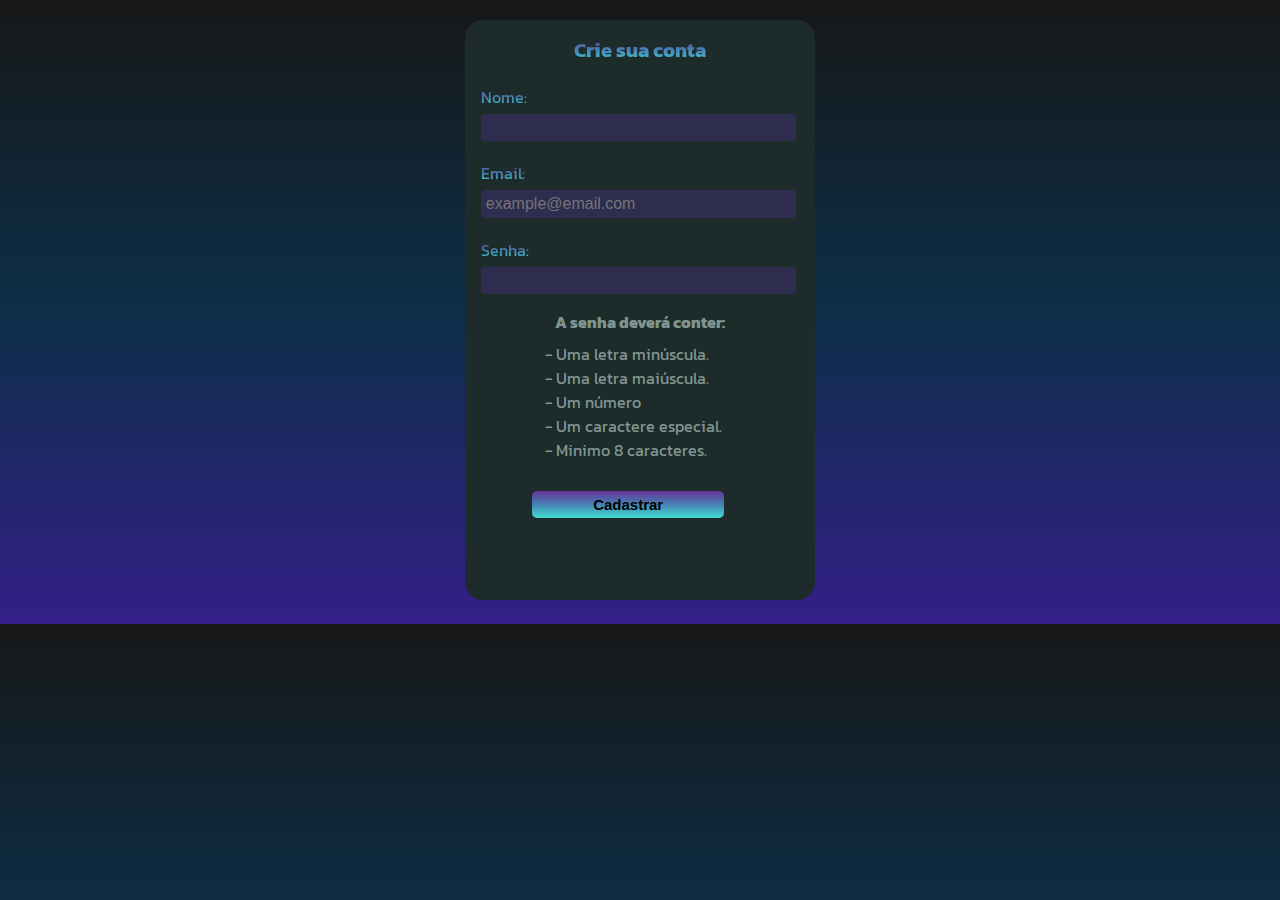
<file: index.html>
<!DOCTYPE html>
<html lang="en">
<head>
    <meta charset="UTF-8">
    <meta http-equiv="X-UA-Compatible" content="IE=edge">
    <meta name="viewport" content="width=device-width, initial-scale=1.0">
    <link rel="preconnect" href="https://fonts.googleapis.com">
    <link rel="preconnect" href="https://fonts.gstatic.com" crossorigin>
    <link href="https://fonts.googleapis.com/css2?family=Kanit:wght@500&display=swap" rel="stylesheet">
    <link rel="stylesheet" href="./style.css">
    <script src="./script.js" defer></script>
    <title>Login</title>
</head>
<body>
    <form id="form">
        <h1>
            Crie sua conta
        </h1>
        <label for="name">Nome:</label>
        <input type="text" id="name">
        <label for="email">Email:</label>
        <input type="email" name="email" id="email" placeholder="example@email.com">
        <label for="password">Senha: </label>
        <input type="password" name="password" id="password">

        <div id="info-content">
           <h4> A senha deverá conter: </h4>
            <p>
                - Uma letra minúscula. <br>
                - Uma letra maiúscula. <br>
                - Um número <br>
                - Um caractere especial. <br>
                - Minimo 8 caracteres.
            </p>
        </div>
        <button type="submit" id="button">Cadastrar</button>
    </form>

    
</body>
</html>
</file>
<file: style.css>
* {
    box-sizing: border-box;
    margin: 0;
  }
  
  body {
    height: 100%;
    background-image: linear-gradient(to bottom, #171818, #0c2f49, #341f88);
    font-family: 'Kanit', sans-serif;
    padding-bottom: 1.5rem;
  }
  
  #form {
    background-color: #1e2b2b;
    width: 350px;
    height: 580px;
    margin: 20px auto 0;
    border-radius: 18px;
    padding-top: 15px;
    display: flex;
    flex-direction: column;
  }
  h1 {
    background-image: linear-gradient(to bottom, #663399, #4682b4, #40e0d0);
    -webkit-background-clip: text;
    -moz-background-clip: text;
    background-clip: text;
    color: transparent;
    font-size: 20px;
    text-align: center;
  }
  label {
    background-image: linear-gradient(to bottom, #663399, #4682b4, #40e0d0);
    -webkit-background-clip: text;
    -moz-background-clip: text;
    background-clip: text;
    color: transparent;
    margin-top: 1.25rem;
    margin-bottom: .3rem;
    margin-left: 1rem; 
  }
  
  input {
    background-color: rgba(88, 49, 172, 0.282);
    border: none;
    border-radius: .25rem;
    font-size: 1rem;
    padding: .3rem;
    max-width: 90%;
    margin-left: 1rem;
    
  }

  h4 {
    padding: .5rem;
    margin-top: .5rem;
  }

  p{
    text-align: justify;
    padding-left: 5rem;
  }
  
  button {
    margin-top: 1.8rem;
    border-radius: 5px;
    padding: 5px 5px;
    font-size: 15px;
    font-weight: bold;
    background-image: linear-gradient(to bottom, #663399, #4682b4, #40e0d0);
    border: none;
    color: black;
    cursor: pointer;
    transition: 0.5s;
    max-width: 12rem;
    margin-left: 4.2rem;
  }

  button:hover {
    border: 4px solid;
    border-color: #1d0e58;
  }
  
  #info-content {
    text-align: center;
    color: rgba(161, 185, 177, 0.766);
}
</file>
